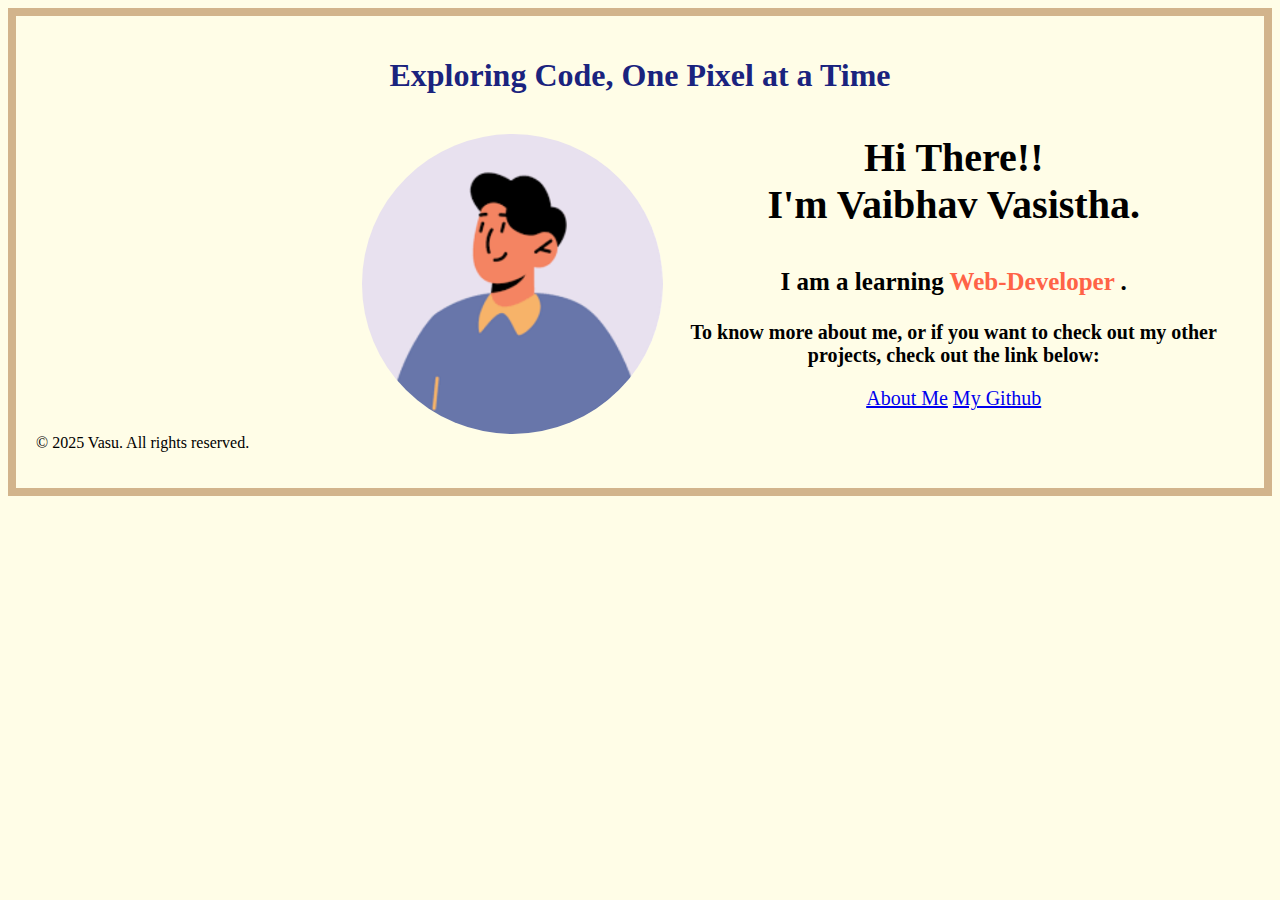
<file: index.html>
<!DOCTYPE html>
<html lang="en">
<head>
    <meta charset="UTF-8">
    <meta name="viewport" content="width=device-width, initial-scale=1.0">
    <title>Document</title>
    <link rel="stylesheet" href="style.css">
    
</head>
<body>
<div class="website-border">
    <h1>Exploring Code, One Pixel at a Time</h1>
    <div class="div-1">
    <img class="image" src="placeholder-image.png">
    <p class="p1">Hi There!!<br/> I'm Vaibhav Vasistha.</p>
    <p class="p2">I am a learning <span style="color: #ff6347;">Web-Developer</span> .</p>
    <p class="p3">To know more about me, or if you want to check out my other projects, check out the link below:<br/></p>
      <p class="links">  <a href="/about-me.html">About Me</a>     <a href="https://github.com/vasiman-17">My Github</a>
    </p>
    </div>

    <footer>
        <P> © 2025 Vasu. All rights reserved.</P>
        
    </footer>
</div>





</body>
</html>
</file>
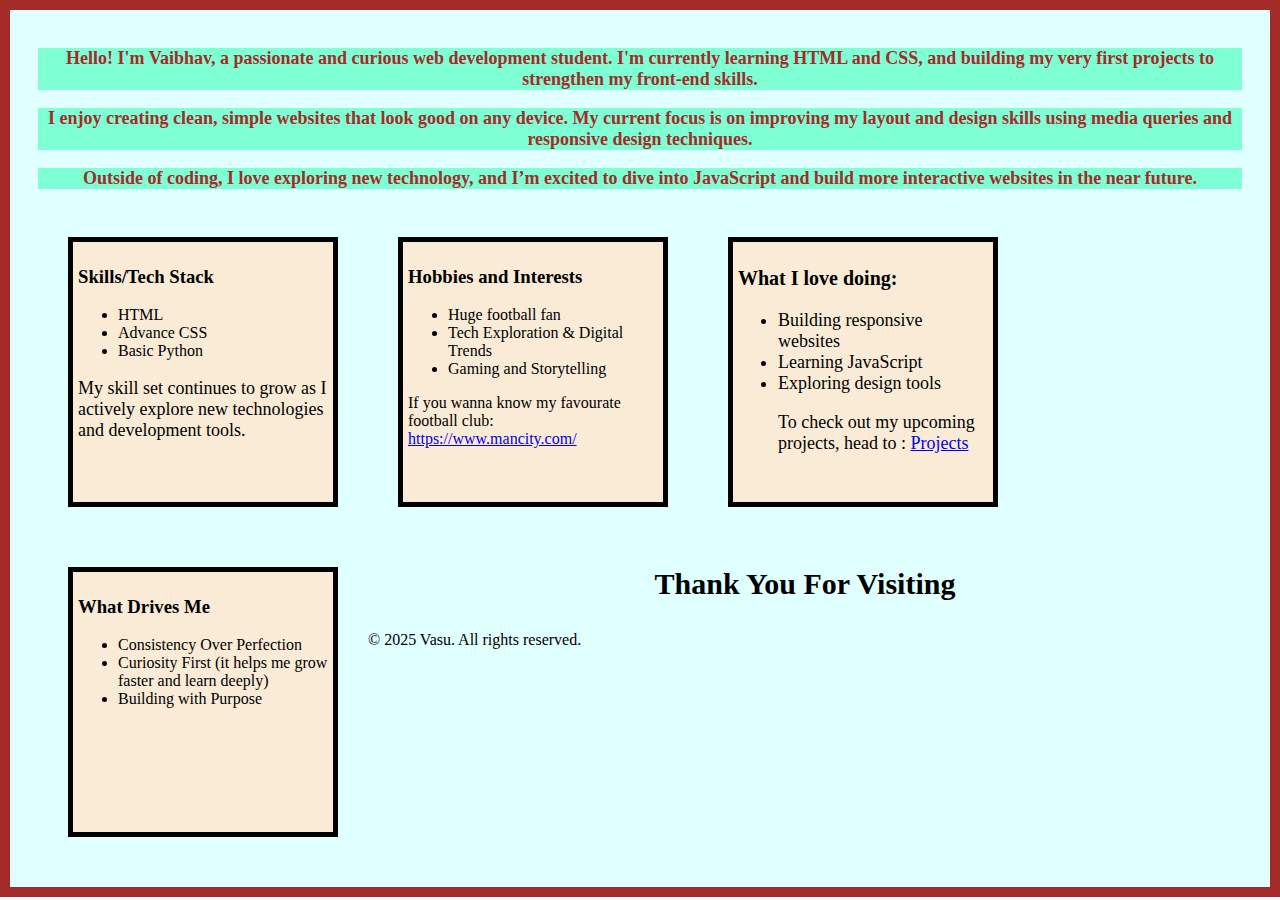
<file: about-me.html>
<!DOCTYPE html>
<html lang="en">
<head>
    <meta charset="UTF-8">
    <meta name="viewport" content="width=device-width, initial-scale=1.0">
    <title>Document</title>
    <link rel="stylesheet" href="./aboutme-style.css">

</head>
<body>
<div class="main-div">  
  <p class="p">Hello! I'm Vaibhav, a passionate and curious web development student. I'm currently learning HTML and CSS, and building my very first projects to strengthen my front-end skills.</p>
  <p class="p">I enjoy creating clean, simple websites that look good on any device. My current focus is on improving my layout and design skills using media queries and responsive design techniques.</p>
  <p class="p">Outside of coding, I love exploring new technology, and I’m excited to dive into JavaScript and build more interactive websites in the near future.</p>
   <div class="box1">
    <h3 class="h3">What I love doing:</h3>
    <ul class="ul1">
      <li>Building responsive websites</li>
      <li>Learning JavaScript</li>
      <li>Exploring design tools</li>
      <p class="p1">To check out my upcoming projects, head to : <a href="https://github.com/vasiman-17?tab=repositories">Projects</a></p>
    </ul>
   </div>

   <div class="box2">
    <h3 class="h32">Skills/Tech Stack</h3>
    <ul>
      <li>HTML</li>
      <li>Advance CSS</li>
      <li>Basic Python</li>
    </ul>
    <p class="abc">My skill set continues to grow as I actively explore new technologies and development tools.</p>
   </div>

   <div class="box3">
    <h3 class="h33">Hobbies and Interests</h3>
    <ul>
      <li>Huge football fan</li>
      <li>Tech Exploration & Digital Trends</li>
      <li>Gaming and Storytelling</li>
    </ul>
    <p>If you wanna know my favourate football club: <a href="https://www.mancity.com/">https://www.mancity.com/</a></p>
   </div>

   <div class="box4">
   <h3 class="h34">What Drives Me</h3>
   <ul>
    <li>Consistency Over Perfection</li>
    <li>Curiosity First (it helps me grow faster and learn deeply)</li>
    <li>Building with Purpose</li>
   </ul>
   </div>
</div>

<p class="Thank">Thank You For Visiting</p>

<footer>
  <p>© 2025 Vasu. All rights reserved.</p>
  
</footer>





    </h2>
</body>
</html>
</file>
<file: style.css>
html{
    background-color: #fffde7;
    
}

.website-border{
    border: 8px solid #d2b48c;
    padding: 20px;
}


h1{
    text-align: center;
    font-weight: 900;
    color: #1a237e;
}

.image{
    border-radius: 50%;
    width: 3000x;
    height: 300px;
    float: left;
    margin-left: 27%;
}


.p1{
    text-align: center;
    font-weight: 900;
    font-size: 40px;
    

}

.p2{
    text-align: center;
    font-weight: 900;
    font-size: 25px;
   
}

.p3{
    text-align: center;
    font-weight: 800;
    font-size: 20px;
}

.links{
    text-align: center;
    font-size: 20px;
}

footer{
    clear: both;
    text-align: left;
    
}
</file>
<file: aboutme-style.css>
html{
    border: 10px solid brown;
    background-color:#e0ffff ;
    padding: 20px;
}

.p{
    font-size: 18px;
    text-align: center;
    font-weight: 900;
    color: brown;
    background-color: aquamarine;
}

.box1{
    background-color: antiquewhite;
    width: 250px;
    height: 250px;
    border: 5px solid black;
    padding: 5px;
    display: inline-block;
    margin: 30px;
}

.h3{
    font-size: 20px;
    
}

.ul1{
 font-size: 18px;
}

.p1{
 text-align: 20px;

}

.box2{
    background-color: antiquewhite;
    width: 250px;
    height: 250px;
    border: 5px solid black;
    display: inline-block;
    float: left;
    padding: 5px;
    margin: 30px;
}

.abc{
    font-size: 18px;
}

.box3{
    background-color: antiquewhite;
    width: 250px;
    height: 250px;
    border: 5px solid black;
    display: inline-block;
    float: left;
    padding: 5px;
    margin: 30px;
}

.box4{
    background-color: antiquewhite;
    width: 250px;
    height: 250px;
    border: 5px solid black;
    display: inline-block;
    float: left;
    padding: 5px;
    margin: 30px;
}

.Thank{
    text-align: center;
    font-size: 30px;
    font-weight: 900;
}
</file>
